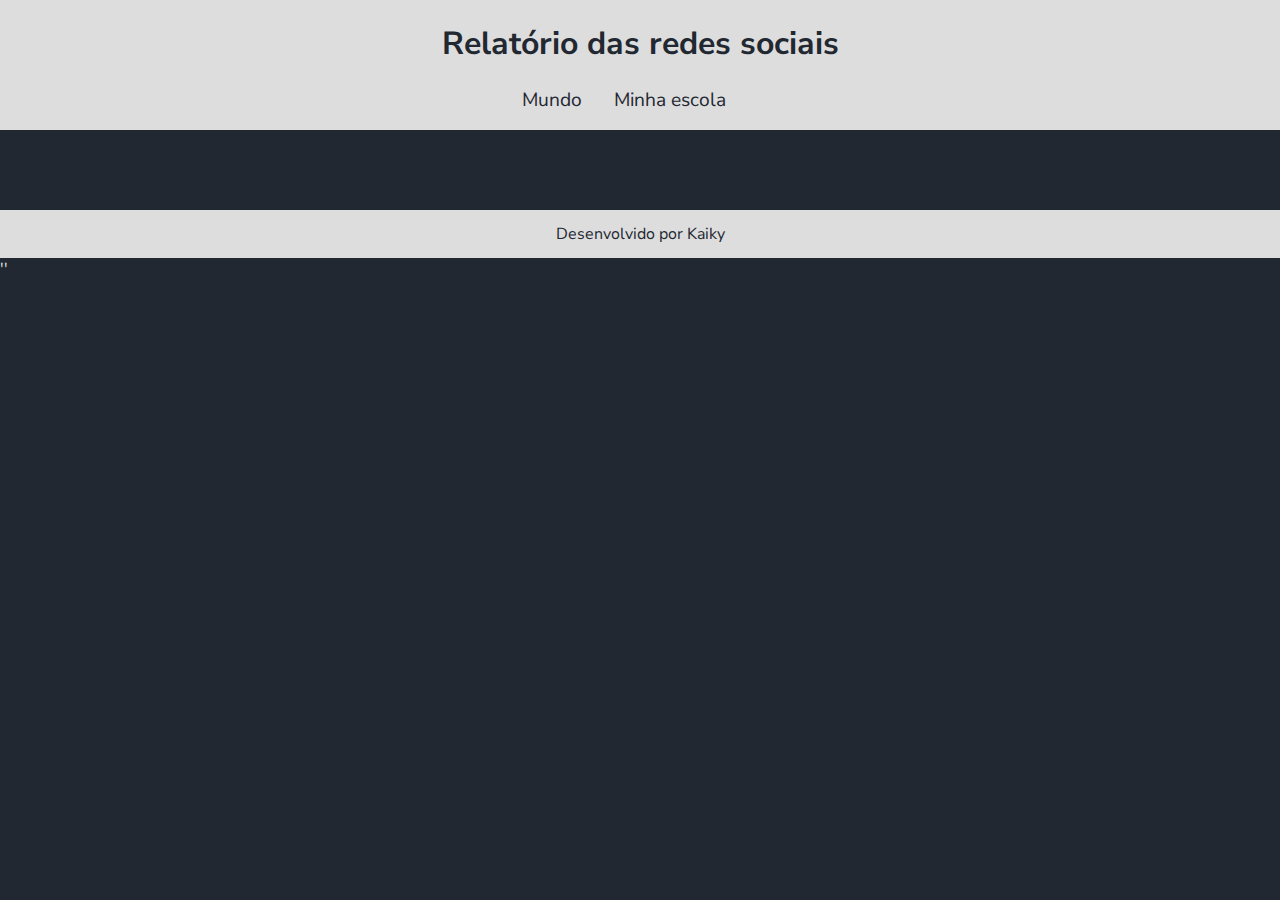
<file: Pasta sem título/index.html>
<!DOCTYPE html>
<html lang="pt-br">


<head>
    <meta charset="UTF-8">
    <meta name="viewport" content="width=device-width, initial-scale=1.0">
    <title>Redes Sociais</title>
     <link rel="stylesheet" href="style.css">
</head>



<body>
    <header>
        <h1>Relatório das redes sociais</h1>
        <nav>
            <a href="index.html">Mundo</a>
            <a href="#">Minha escola</a>
        </nav>
    </header>
    <main class="graficos-section">
        <section id="graficos-container" class="graficos-container">
            <!-- crie os gráficos aqui -->
        </section>
    </main>
    <footer>
        <p>Desenvolvido por Kaiky</p>
    </footer>
</body>
''
</file>
<file: Pasta sem título/style.css>
@import url('https://fonts.googleapis.com/css2?family=Nunito+Sans:ital,opsz,wght@0,6..12,200..1000;1,6..12,200..1000&display=swap');

:root {
    --bg-color: #222831;
    --primary-color: #DDDDDD;
    --secondary-color: #F05454;
    --font: "Nunito Sans", sans-serif;
}

body {
    background-color: var(--bg-color);
    color: var(--primary-color);
    font-family: var(--font);
    height: 100vh;
    margin: 0;
    /* código omitido */

header {
    background-color: var(--primary-color);
    text-align: center;
}
h1 {
    font-size: 2rem;
    color: var(--bg-color);
     font-weight: 700;
}
nav {
    display: flex;
    justify-content: center;
    font-weight: 400;
}nav a {
    text-decoration: none;
    color: var(--bg-color);
     margin: 0 2rem 1rem 0rem;
     font-size: 1.2rem;
}
}header {
    background-color: var(--primary-color);
    text-align: center;
    padding: 1px;
}/* código omitido */

nav a:hover {
    text-decoration: underline;
    transform: scale(0.90);
    transition: transform 0.1s;
}
.graficos-container {
    margin: 5rem;
   }
   .graficos-container_texto {
    font-size: 1.3rem;
    text-align: center;
    padding: 2rem;
    border: var(--secondary-color) solid 2px;
  }
  span {
    font-weight: bold;
    color: var(--secondary-color);
   }
        

footer {
    display: flex;
    align-items: center;
    justify-content: center;
    background-color: var(--primary-color);
    color: var(--bg-color);
    width: 100%;
    height: 3rem;
    margin-top: 2rem;
}
</file>
